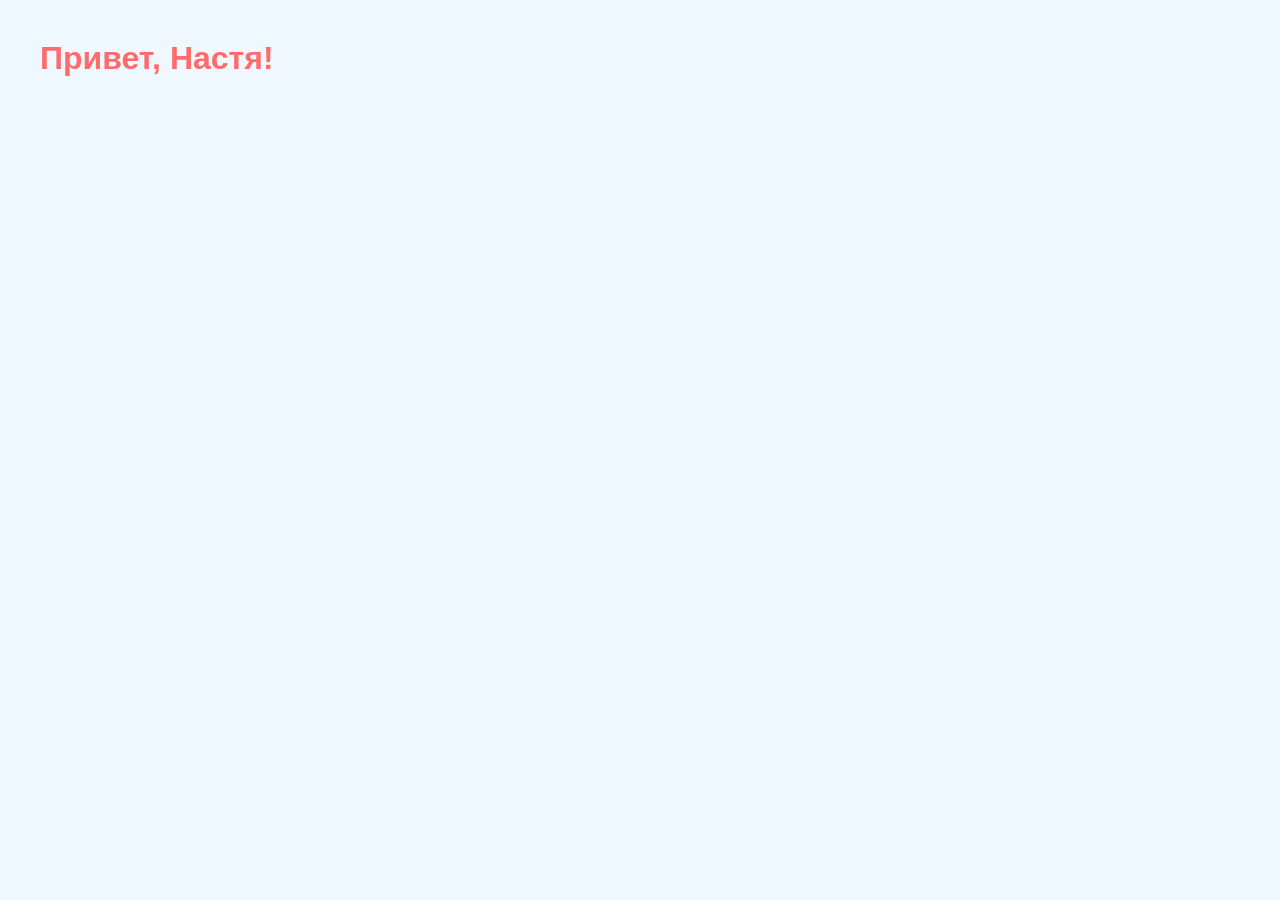
<file: index.html>
<!DOCTYPE html>
<html lang="ru">
<head>
    <meta charset="UTF-8">
    <title>Моя страница</title>
   <link rel="stylesheet" href="css/style.css">
</head>
<body>
    <h1>Привет, Настя!</h1>
</body>
</html>
</file>
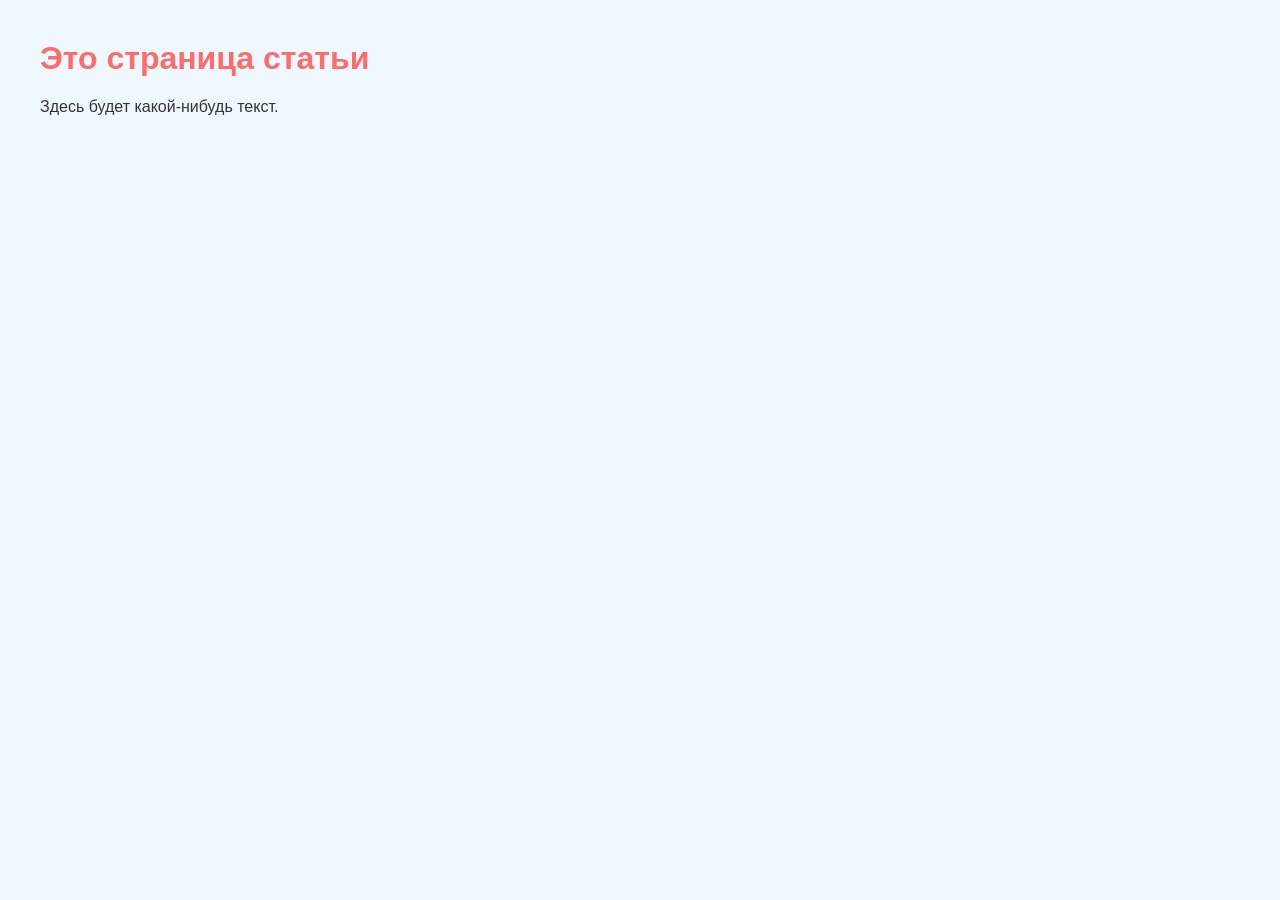
<file: article.html>
<!DOCTYPE html>
<html lang="ru">
<head>
  <meta charset="UTF-8">
  <title>Статья</title>
 <link rel="stylesheet" href="css/style.css">
</head>
<body>
  <h1>Это страница статьи</h1>
  <p>Здесь будет какой-нибудь текст.</p>
</body>
</html><!-- article branch test -->
</file>
<file: css/style.css>
body { background-color: #f0f8ff; font-family: Arial, sans-serif; color: #333; margin: 40px; } h1 { color: #ff6b6b; }
</file>
